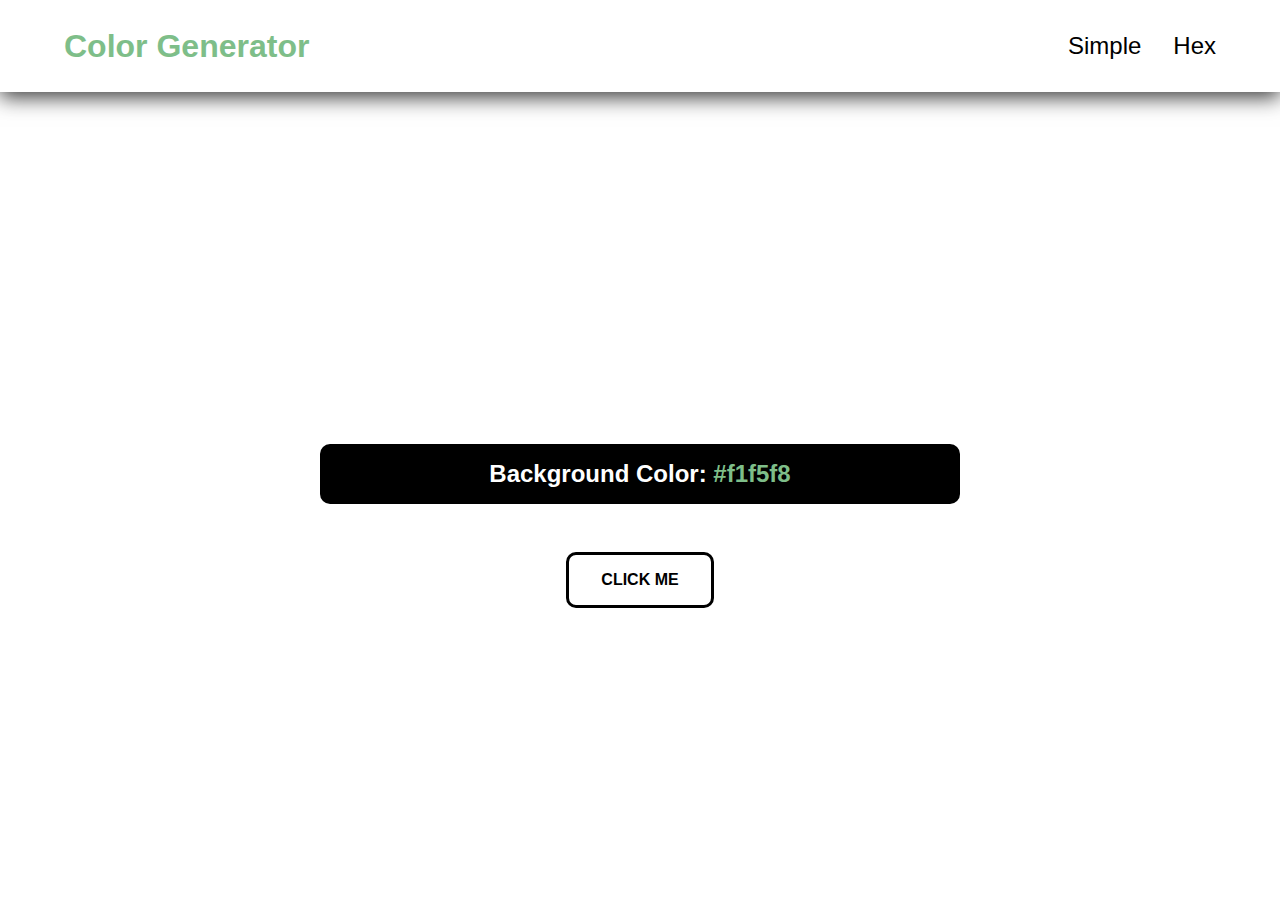
<file: hex.html>
<!DOCTYPE html>
<html>
    <head>
        <meta charset="UTF-8"/>
        <meta name="viewport" content="width=device-width, initial-scale=1.0"/>
        <title>Color Flipper || Simple</title>
        <!-- styles -->
        <link rel="stylesheet" href="styles.css"/>
    </head>
    <body>
        <nav>
            <div class="nav-center">
                <h4>Color Generator</h4>
                <ul class="nav-links">
                    <li>
                        <a href="index.html">Simple</a>
                    </li>
                    <li>
                        <a href="hex.html">Hex</a>
                    </li>
                </ul>
            </div>
        </nav>
        <main>
            <div class="container">
                <h2>Background Color: <span class="color">
                    #f1f5f8
                </span></h2>
                <button class="btn btn-hero" id="btn">CLICK ME</button>
            </div>
        </main>
        <!-- javascript -->
        <script src="hex.js"></script>
    </body>
</html>
</file>
<file: styles.css>
:root {
    --barlow: "Barlow", sans-serif;
    --matcha: rgb(126, 190, 137);
}

html {
    box-sizing: border-box;
}

*,
*::before,
*::after {
    box-sizing: inherit;
}

body {
    padding: 0;
    margin: 0;
}

h1, h2, h3, h4 {
    margin: 0;
}

nav {
    padding: 1rem 4rem;
    box-shadow: 0 5px 20px rgb(54, 54, 54);
    background-color: #fff;
}

.nav-center {
    display: flex;
    justify-content: space-between;
    align-items: center;
}

.nav-center h4 {
    font-size: 2rem;
    color: var(--matcha);
    font-family: var(--barlow);
}

.nav-links {
    display: flex;
    list-style-type: none;
    gap: 2rem;
}

.nav-links li a{
    text-decoration: none;
    font-size: 1.5rem;
    color: #000;
    font-family: var(--barlow);
}

.nav-links li a:hover{
    color: var(--matcha);
    transition-duration: .25s;
}

main {
    width: 100%;
    height: 90vh;
}

.container {
    text-align: center;
    padding-top: 20rem;
}

.container h2 {
    width: 50%;
    padding: 1rem;
    margin: 2rem 25%;
    background-color: black;
    font-family: var(--barlow);
    border-radius: 10px;
    color: #fff;
}

.container span {
    color: var(--matcha)
}

button {
    padding: 1rem 2rem;
    margin: 1rem;
    font-size: 1rem;
    font-family: var(--barlow);
    font-weight: 600;
    border: 3px solid #000;
    border-radius: 10px;
    background-color: #fff;
}

button:hover {
    background-color: #000;
    color: #fff;
    transition-duration: .5s;
}

.palette {
    padding-top: 1rem;
    height: 90%;
}

.row-container {
    display: grid;
    grid-template-columns: auto auto auto auto auto;
    height: 105%;
}

.column {
    display: flex;
    justify-content: center;
    align-items: center;
}

.column span {
    background-color: #000;
    color: #f1f5f8;
    padding: 1rem;
    border-radius: 10px;
    font-family: var(--barlow);
}
</file>
